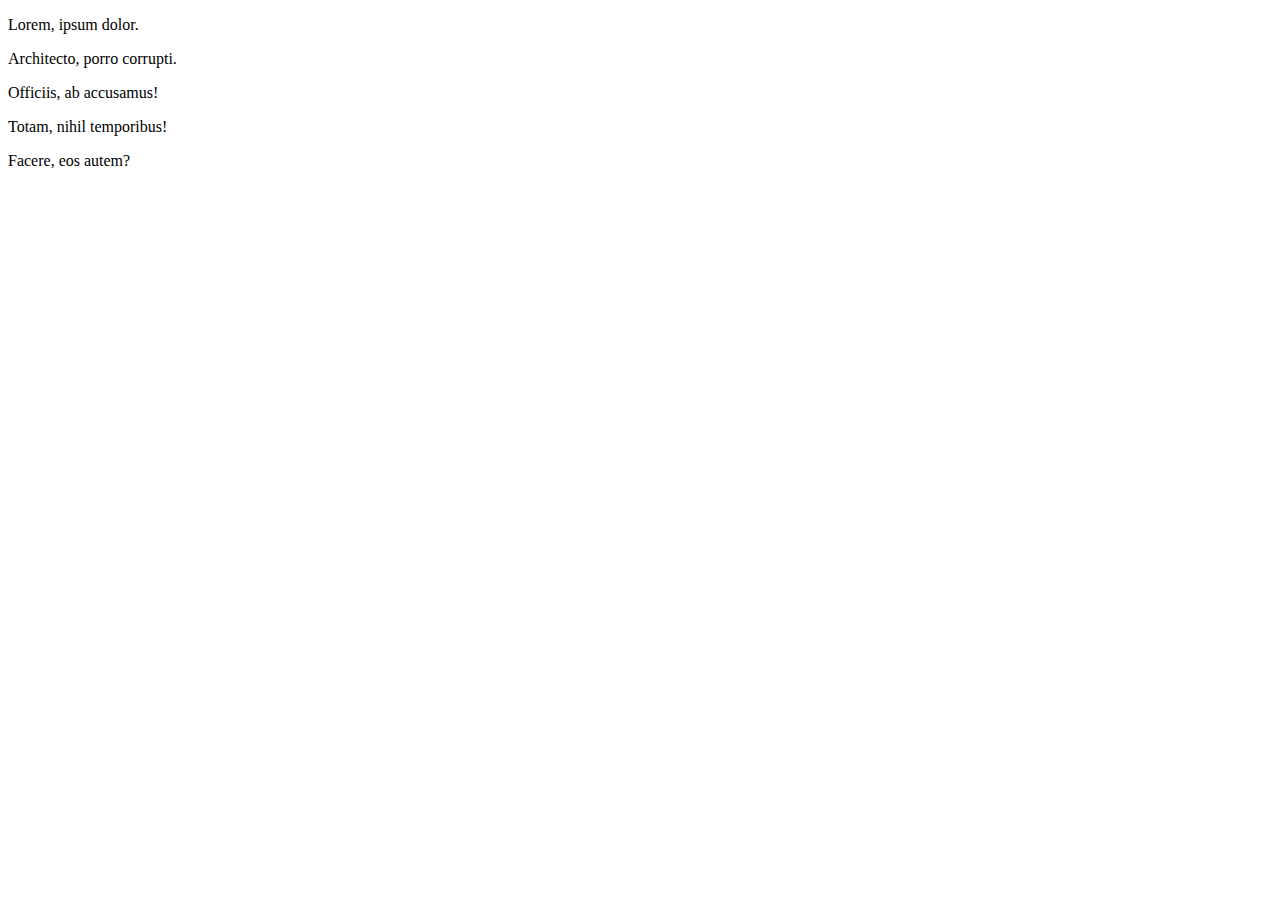
<file: index.html>
<!DOCTYPE html>
<html lang="en">
<head>
    <meta charset="UTF-8">
    <meta http-equiv="X-UA-Compatible" content="IE=edge">
    <meta name="viewport" content="width=device-width, initial-scale=1.0">
    <title>Kodluyoruz</title>
</head>
<body>
   <p>Lorem, ipsum dolor.</p>
   <p>Architecto, porro corrupti.</p>
   <p>Officiis, ab accusamus!</p>
   <p>Totam, nihil temporibus!</p>
   <p>Facere, eos autem?</p>
</body>
</html>
</file>
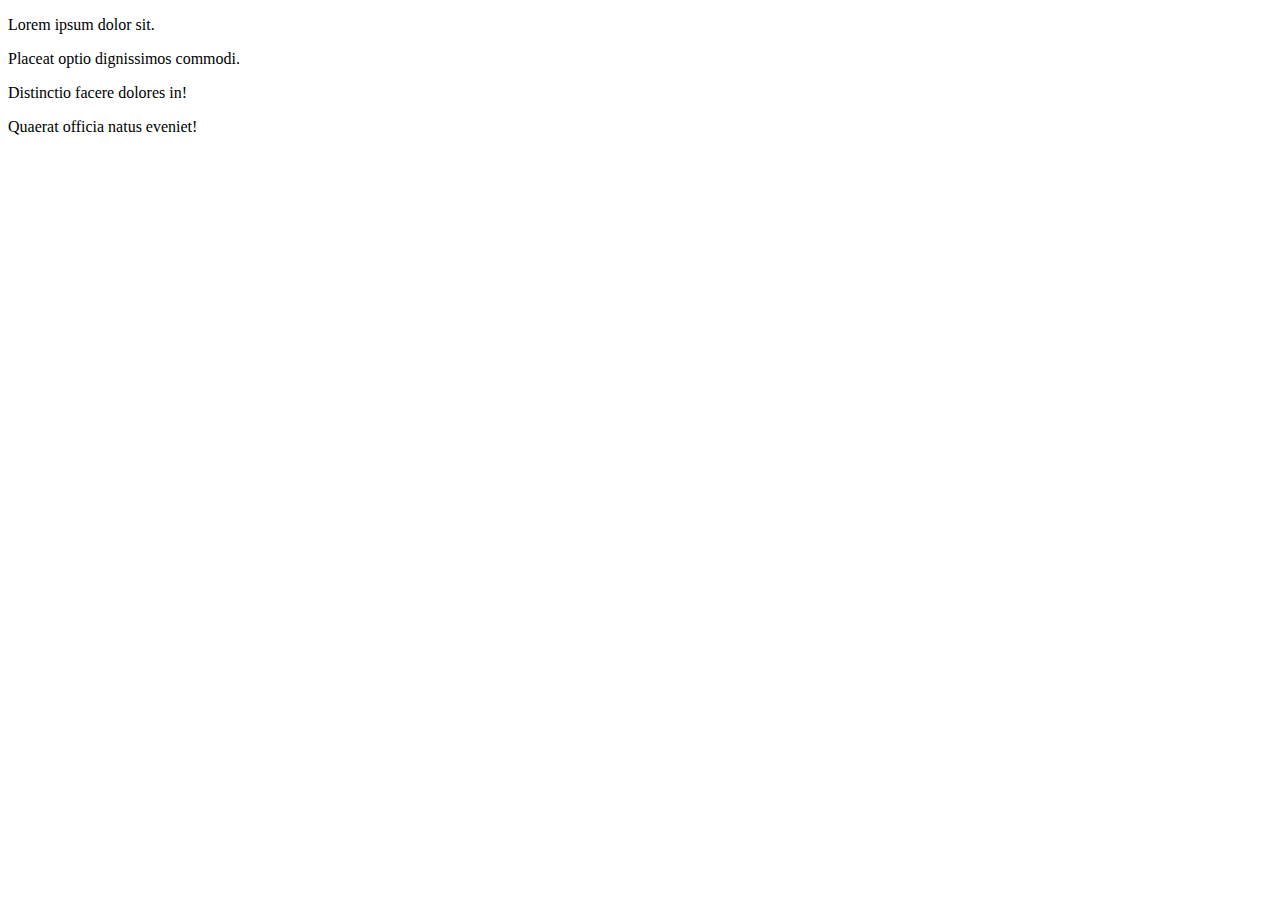
<file: loginform.html>
<!DOCTYPE html>
<html lang="en">
<head>
    <meta charset="UTF-8">
    <meta http-equiv="X-UA-Compatible" content="IE=edge">
    <meta name="viewport" content="width=device-width, initial-scale=1.0">
    <title>Document</title>
</head>
<body>
    <p>Lorem ipsum dolor sit.</p>
    <p>Placeat optio dignissimos commodi.</p>
    <p>Distinctio facere dolores in!</p>
    <p>Quaerat officia natus eveniet!</p>
</body>
</html>
</file>
